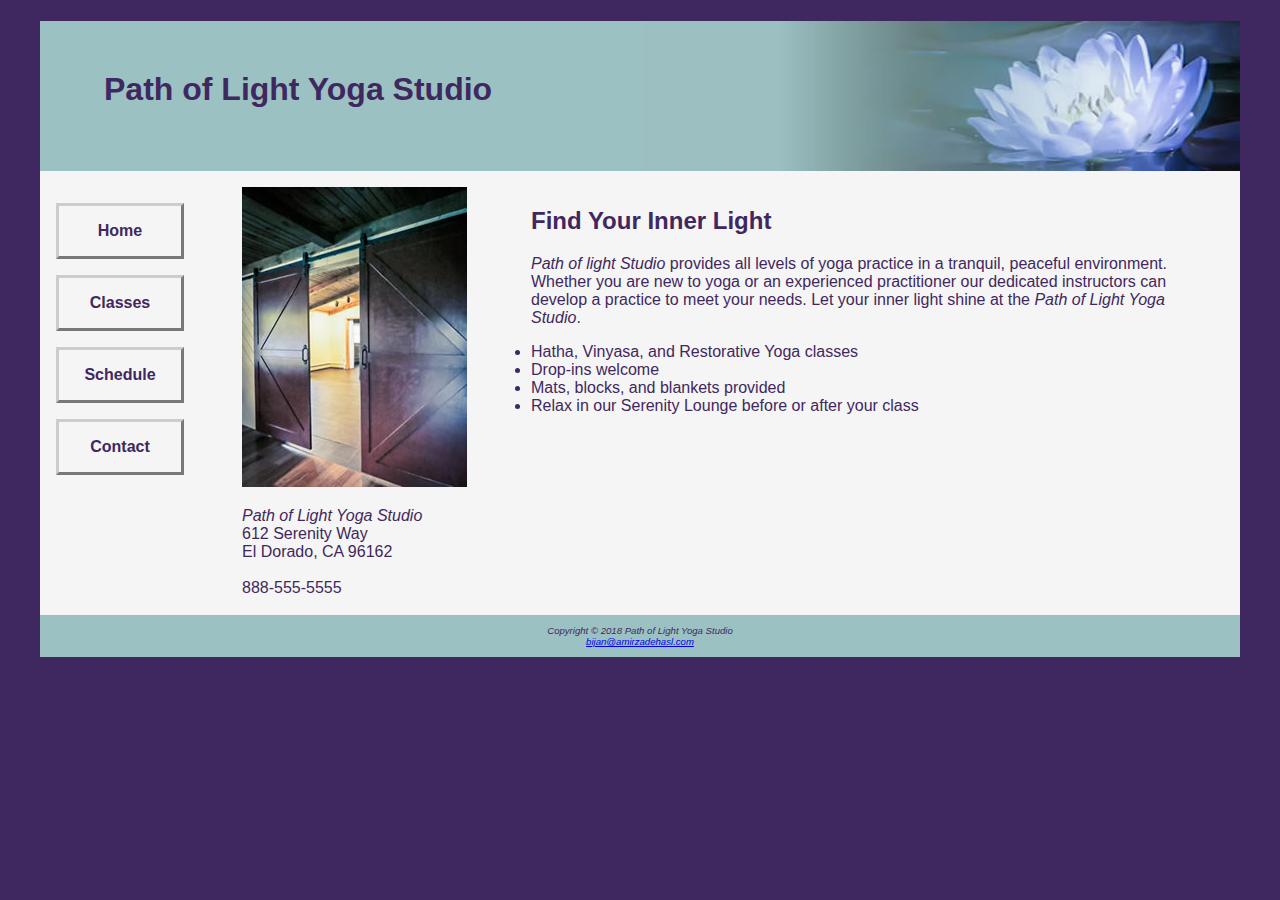
<file: AMIRZADEHASL_Chapter14Yoga/index.html>
<!DOCTYPE html>
<html lang="en">
<head>
	<title>Path of Light Yoga Studio </title>
	<meta charset="utf-8">
	<link rel="stylesheet" href="yoga.css">
	<meta name="viewport" content="width=device-width, initial-scale=1.0">
	<meta name="description" content="Path of Light Yoga Studio, a peaceful yoga studio that specializes in General Hatha, Vinyasa, and 
	restorative yoga located in the city of El Dorado.">
</head>
<body>
	<div id="wrapper">
	<header><h1>Path of Light Yoga Studio</h1></header>
	<nav>
		
		<ul>
		
		<li><a href="index.html">Home</a></li>
		<li><a href="classes.html">Classes</a></li>
		<li><a href="schedule.html">Schedule</a><li>
		<li><a href="contact.html">Contact</a><li>
		
		</ul>
	</nav> 
	<main>
	<img class="floatleft" src="images/yogadoor2.png" alt="Path of the Light Yoga Studio" >
	
	<h2> Find Your Inner Light</h2>
	
		<p><span class="studio">Path of light Studio</span> provides all levels of yoga practice in a tranquil,
		peaceful environment. Whether you are new to yoga or an experienced practitioner
		our dedicated instructors can develop a practice to meet your needs. Let your inner
		light shine at the <span class="studio">Path of Light Yoga Studio</span>.
		</p>
		<ul>
			<li>Hatha, Vinyasa, and Restorative Yoga classes</li>
			<li>Drop-ins welcome</li>
			<li>Mats, blocks, and blankets provided</li>
			<li>Relax in our Serenity Lounge before or after your class</li>
		</ul>
		<div class="clear">
			<span class="studio">Path of Light Yoga Studio</span><br>
			612 Serenity Way<br>
			El Dorado, CA 96162<br><br>
			
			<a id="mobile" href="tel:888-555-5555">888-555-5555</a><span id="desktop">888-555-5555</span><br>
			<br>
		</div>

	</main>
		<footer>
			Copyright &copy; 2018 Path of Light Yoga Studio<br>
			<a href="mailto:yourfirstname@yourlastname.com">bijan@amirzadehasl.com</a>
		</footer>
		</div>
</body>
</html>
</file>
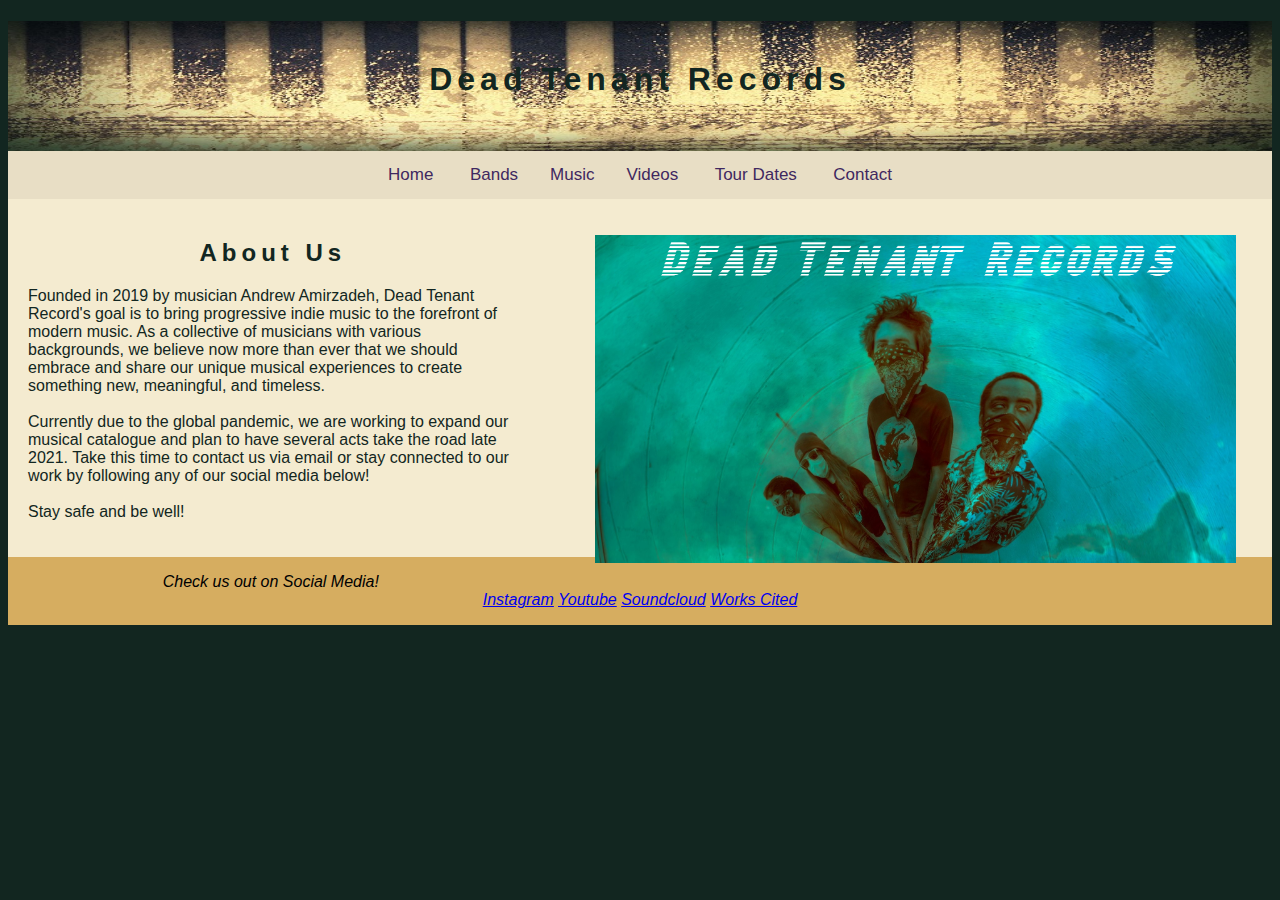
<file: AMIRZADEHASL_Phase3/index.html>
<!DOCTYPE html>
<html lang="en">
<head>
	<title>Dead Tenant Records</title>
	<meta charset="utf-8">
	<link rel="stylesheet" href="label.css">
	<meta name="viewport" content="width=device-width, initial-scale=1.0">
</head>
<body>
	<div id="wrapper">
  <header>
    <h1>Dead Tenant Records</h1>
  </header>
  <nav>
		
		<ul>
		
		<li><a href="index.html">Home</a></li>
		<li><a href="bands.html">Bands</a><li>
		<li><a href="music.html">Music</a><li>
		<li><a href="videos.html">Videos</a></li>
		<li><a href="tour.html">Tour Dates</a></li>
		<li><a href="contact.html">Contact</a></li>
		
		
		</ul>
	</nav> 
  <main>
	
	    <img src="images/mirror1.jpg" class="mirror"  alt="Dead Tenant Collective">
	
    <article><h2>About Us</h2>
	<p>Founded in 2019 by musician Andrew Amirzadeh, Dead Tenant Record's goal is  to bring progressive indie music to the forefront of modern music.
	As a collective of musicians with various backgrounds, we believe now more than ever that we should embrace and share our unique musical 
	experiences to create something new, meaningful, and timeless.
	 <br><br> Currently due to the global pandemic, we are working to expand our musical catalogue and plan to have several acts take the road late 2021.
	 Take this time to contact us via email or stay connected to our work by following any of our social media below!<br><br> Stay safe and be well!</p>
		<ul>
			
		</ul>
	
    </article>
    </main>
    <footer>Check us out on Social Media! <br><a href="www.instagram.com/deadtenantrecords">Instagram</a> 
	<a href="www.youtube.com/deadtenant">Youtube</a> 
	<a href="www.soundcloud.com/andrewamirzadeh">Soundcloud</a>
	<a href="cited.html">Works Cited</a>
    </footer>
</div>
</body>
</html>
</file>
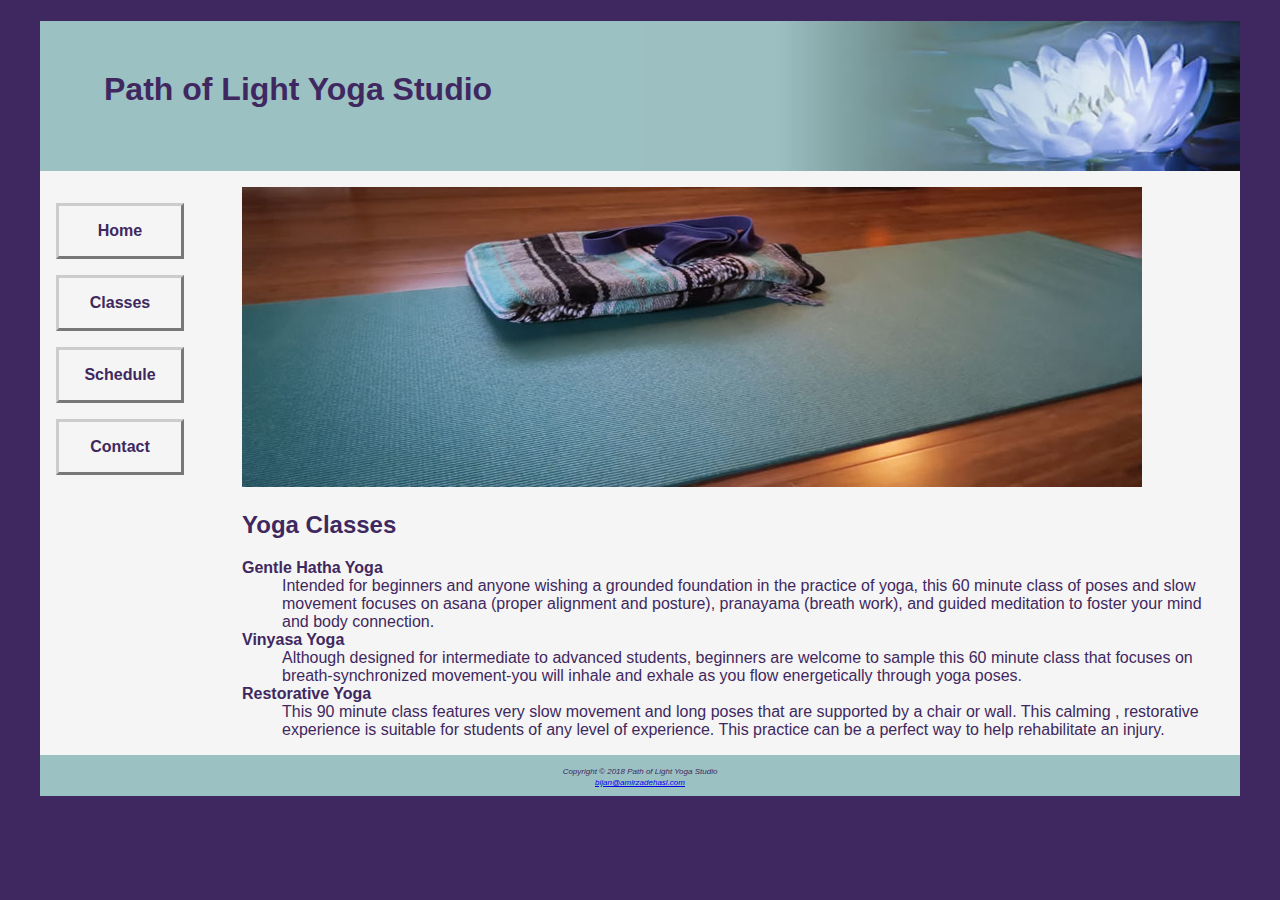
<file: AMIRZADEHASL_Chapter14Yoga/classes.html>
<!DOCTYPE html>
<html lang="en">
<head>
	<title>Path of Light Yoga Studio :: Classes </title>
	<meta charset="utf-8">
	<link rel="stylesheet" href="yoga.css">
	<meta name="viewport" content="width=device-width, initial-scale=1.0">
	<meta name="description" content="Path of Light Yoga Studio, a peaceful yoga studio that specializes in General Hatha, Vinyasa, and 
	restorative yoga located in the city of El Dorado.">
</head>
<body>
	<div id="wrapper">
	<header><h1>Path of Light Yoga Studio</h1></header>
	<nav>
		<ul>
		
		<li><a href="index.html">Home</a></li>
		<li><a href="classes.html">Classes</a></li>
		<li><a href="schedule.html">Schedule</a><li>
		<li><a href="www.Contact.html">Contact</a><li>
		
		</ul>
	</nav>
	<main>
	<div id="hero">
	<img src="images/yogamat.jpg" alt="Proud sponser of Vashari Yoga Mats!">
	</div>
	
	<h2>Yoga Classes</h2>
	
	
		
		<dl>
			<dt><strong>Gentle Hatha Yoga</strong></dt>
				<dd>Intended for beginners and anyone wishing a grounded foundation in the practice of yoga, 
		        this 60 minute class of poses and slow movement focuses on asana (proper alignment and posture), pranayama (breath work),
				and guided meditation to foster your mind and body connection.</dd>
			<dt><strong>Vinyasa Yoga</strong></dt>
				<dd>Although designed for intermediate to advanced students, beginners are welcome to sample this 60 minute class that focuses
				on breath-synchronized movement-you will inhale and exhale as you flow energetically through yoga poses.</dd>
			<dt><strong>Restorative Yoga</strong></dt>
				<dd>This 90 minute class features very slow movement and long poses that are supported by a chair or wall. This calming
				, restorative experience is suitable for students of any level of experience. This practice can be a perfect way to help
				rehabilitate an injury.</dd>
		</dl>
	</main>
		<footer>
			<small><i>Copyright &copy; 2018 Path of Light Yoga Studio</i></small><br>
			<small><i><a href="mailto:yourfirstname@yourlastname.com">bijan@amirzadehasl.com</a></i></small>
		</footer>
		</div>
</body>
</html>
</file>
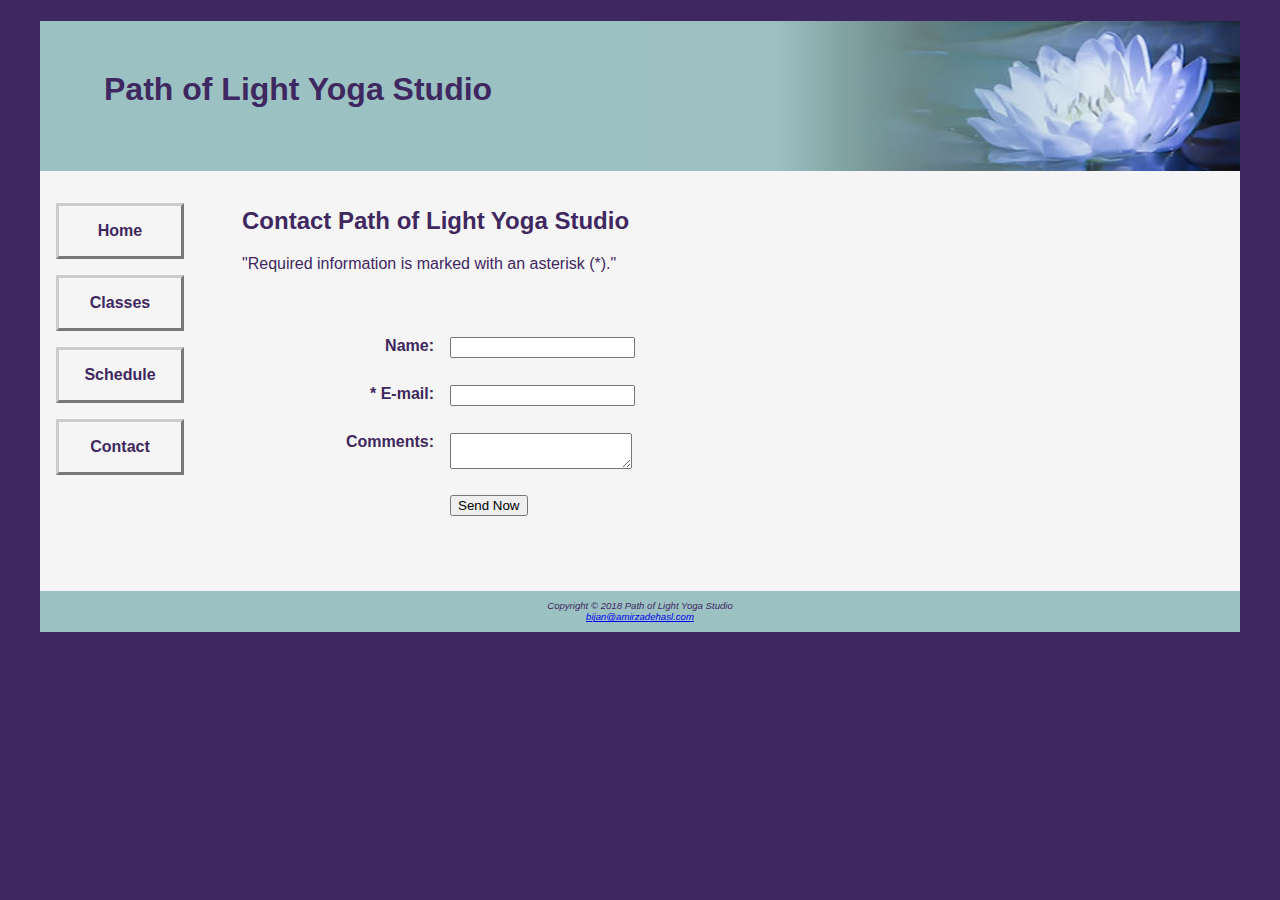
<file: AMIRZADEHASL_Chapter14Yoga/contact.html>
<!DOCTYPE html>
<html lang="en">
<head>
	<title>Path of Light Yoga Studio :: Contact </title>
	<meta charset="utf-8">
	<link rel="stylesheet" href="yoga.css">
	<meta name="viewport" content="width=device-width, initial-scale=1.0">
	<meta name="description" content="Path of Light Yoga Studio, a peaceful yoga studio that specializes in General Hatha, Vinyasa, and 
	restorative yoga located in the city of El Dorado.">
	<script>
	function validateForm(){
	if (document.forms[0].myEmail.value == "") {
		alert("Please enter an email addres.");
		return false;
		} // end if
		return true;
		} // end function validateForm
	</script>
</head>
<body>
	<div id="wrapper">
	<header><h1>Path of Light Yoga Studio</h1></header>
	<nav>
		
		<ul>
		
		<li><a href="index.html">Home</a></li>
		<li><a href="classes.html">Classes</a></li>
		<li><a href="schedule.html">Schedule</a><li>
		<li><a href="contact.html">Contact</a><li>
		
		</ul>
	</nav> 
	<main>
	<h2>Contact Path of Light Yoga Studio</h2>
	<p>"Required information is marked with an asterisk (*)."
<form action="https://webdevbasics.net/scripts/yoga.php" method="post" onsubmit="return validateForm();">
			<label for="myName"> Name:</label>
			<input type="text" id="myName" name="myName">
			
			<label for="myEmail">* E-mail:</label>
			<input type="email" id="myEmail" name="myEmail">

			<label for="myComments"> Comments:</label>
			<textarea rows="2" cols="20" id="myComments" name="myComments"></textarea>

			<input type="submit" value="Send Now" id="mysubmit">
		</form>

	</main>
		<footer>
			Copyright &copy; 2018 Path of Light Yoga Studio<br>
			<a href="mailto:yourfirstname@yourlastname.com">bijan@amirzadehasl.com</a>
		</footer>
		</div>
</body>
</html>
</file>
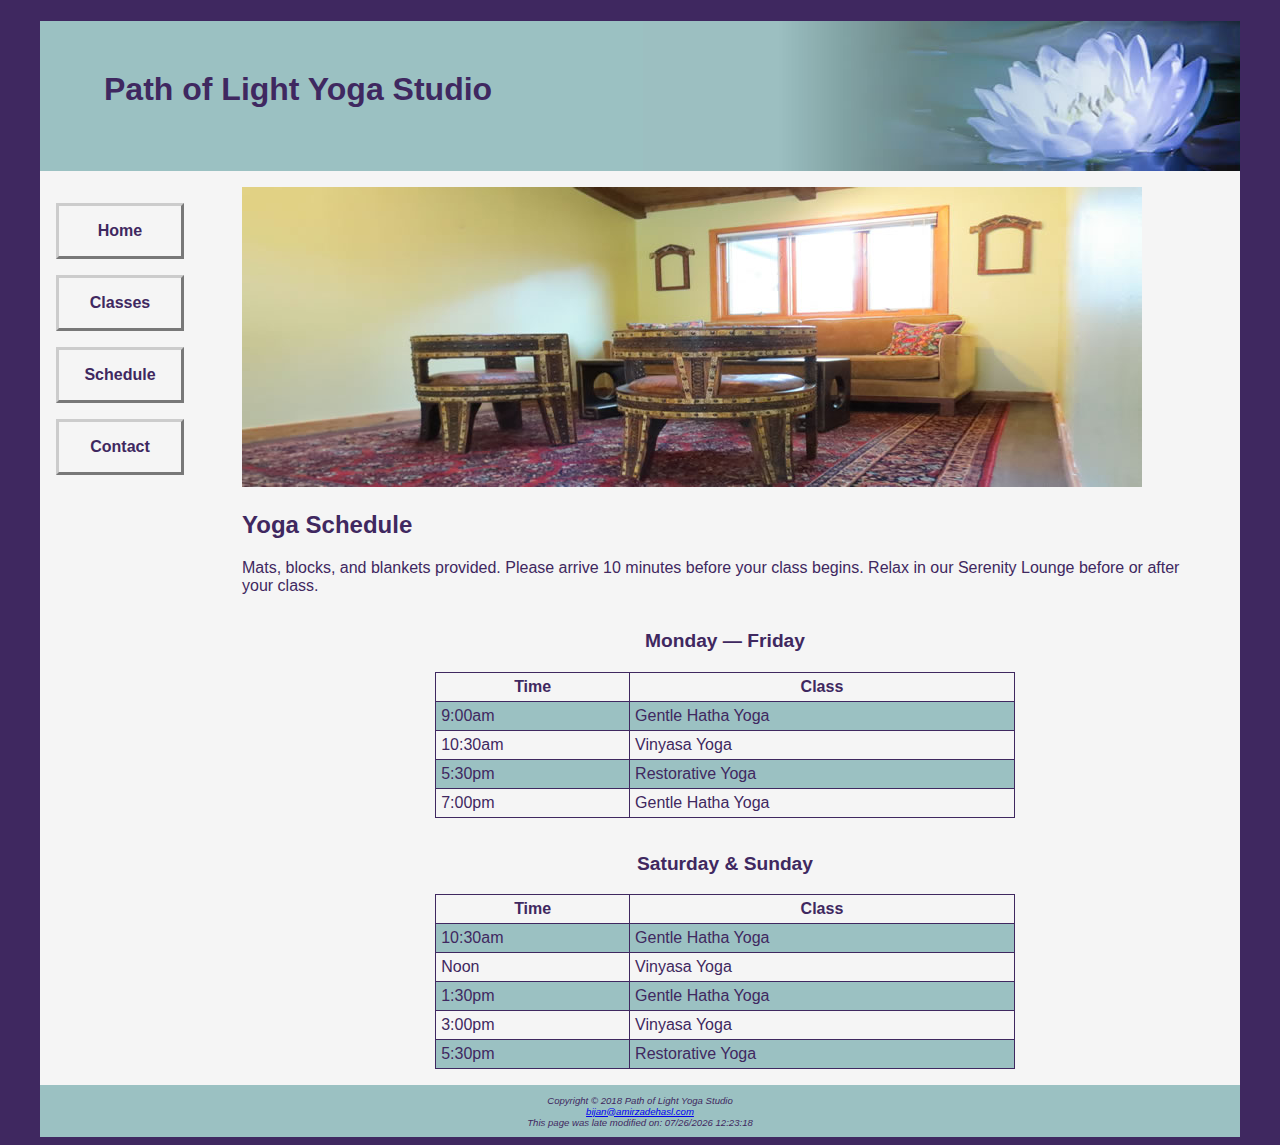
<file: AMIRZADEHASL_Chapter14Yoga/schedule.html>
<!DOCTYPE html>
<html lang="en">
<head>
	<title>Path of Light Yoga Studio :: Schedule </title>
	<meta charset="utf-8">
	<link rel="stylesheet" href="yoga.css">
	<meta name="viewport" content="width=device-width, initial-scale=1.0">
	<meta name="description" content="Path of Light Yoga Studio, a peaceful yoga studio that specializes in General Hatha, Vinyasa, and 
	restorative yoga located in the city of El Dorado.">
</head>
<body>
	<div id="wrapper">
	<header><h1>Path of Light Yoga Studio</h1></header>
	<nav>
		<ul>
		
		<li><a href="index.html">Home</a></li>
		<li><a href="classes.html">Classes</a></li>
		<li><a href="schedule.html">Schedule</a><li>
		<li><a href="contact.html">Contact</a><li>
		
		</ul>
	</nav>
	<main>
	<div id=hero>
	<img src="images/yogalounge.jpg" alt="Proud sponser of Vashari Yoga Mats!">
	</div>
	<h2>Yoga Schedule</h2>
	
	
	<p>Mats, blocks, and blankets provided. Please arrive 10 minutes before your class begins.
		Relax in our Serenity Lounge before or after your class.</p>	
	
<table>
  <caption>Monday &mdash; Friday</caption>
  <tr> 
    <th>Time</th>
  <th>Class</th>
  </tr>
  <tr>
    <td>9:00am</td> 
  <td>Gentle Hatha Yoga</td>
  </tr>
  <tr>
    <td>10:30am</td> 
  <td>Vinyasa Yoga</td>
  </tr>
  <tr>
    <td>5:30pm</td> 
  <td>Restorative Yoga</td>
  </tr>
  <tr>
    <td>7:00pm</td>
  <td>Gentle Hatha Yoga</td>
  </tr>
</table>

<table>
  <caption>Saturday &amp; Sunday</caption>
  <tr> 
    <th>Time</th>
  <th>Class</th>
  </tr>
  <tr>
  <td>10:30am</td> 
  <td>Gentle Hatha Yoga</td>
   </tr>
  <tr>
  <td>Noon</td> 
  <td>Vinyasa Yoga</td>
   </tr>
  <tr>
  <td>1:30pm</td> 
  <td>Gentle Hatha Yoga</td>
   </tr>
  <tr>
  <td>3:00pm</td> 
  <td>Vinyasa Yoga</td>
   </tr>
  <tr>
  <td>5:30pm</td> 
  <td>Restorative Yoga</td>
  </tr>
</table>
	
	
	</main>
		<footer>
			<i>Copyright &copy; 2018 Path of Light Yoga Studio</i><br>
			<i><a href="mailto:yourfirstname@yourlastname.com">bijan@amirzadehasl.com</a></i>
			<div>This page was late modified on:
			<script>
			document.write(document.lastModified);
			</script>
			</div>
			
		</footer>
		</div>
</body>
</html>
</file>
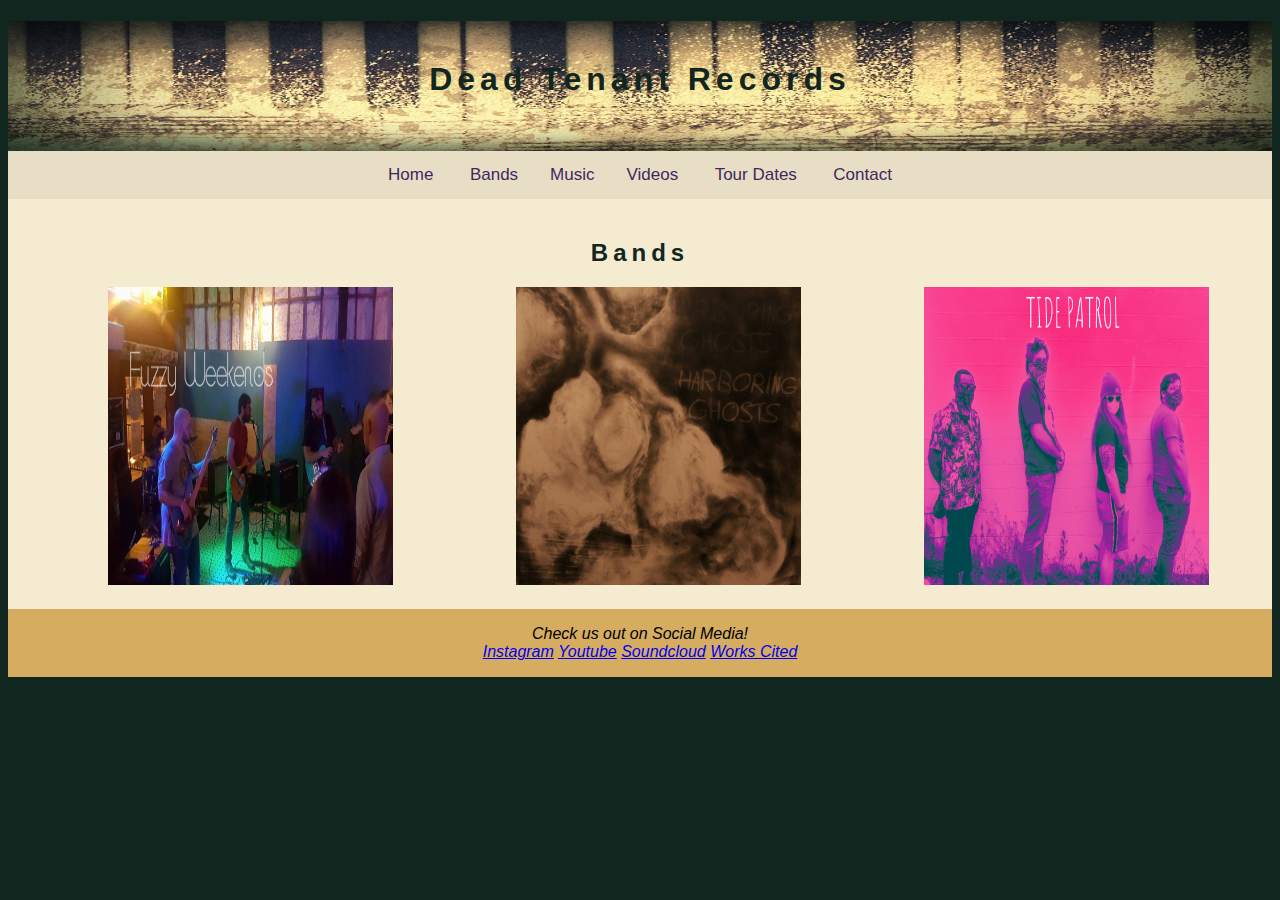
<file: AMIRZADEHASL_Phase3/bands.html>
<!DOCTYPE html>
<html lang="en">
<head>
	<title>Dead Tenant Records: Bands </title>
	<meta charset="utf-8">
	<link rel="stylesheet" href="label.css">
	<meta name="viewport" content="width=device-width, initial-scale=1.0">
</head>
<body>
	<div id="wrapper">
  <header>
    <h1>Dead Tenant Records</h1>
  </header>
  <nav>
		
		<ul>
		
		<li><a href="index.html">Home</a></li>
		<li><a href="bands.html">Bands</a><li>
		<li><a href="music.html">Music</a><li>
		<li><a href="videos.html">Videos</a></li>
		<li><a href="tour.html">Tour Dates</a></li>
		<li><a href="contact.html">Contact</a></li>
		</ul>
	</nav> 
  <main>
  
	<h2>Bands</h2>
	
	    <div class="row">
  <div class="column">
   <a href="www.instagram.com/fuzzyweekends"><img src="images/FW.jpg" width="285" height="298" alt="Fuzzy Weekends"></a>
  </div>
  <div class="column">
    <a href="www.instagram.com/harboringghosts"><img src="images/HG.jpeg" width="285" height="298" alt="Harboring Ghosts"></a>
  </div>
  <div class="column">
    <a href="www.tidepatrolband.com"><img src="images/TP.jpeg" width="285" height="298" alt="Tide Patrol"></a>
  </div>
		</div>
		
		
	    
		 
    </main>
    <footer>Check us out on Social Media! <br><a href="www.instagram.com/deadtenantrecords">Instagram</a> 
	<a href="www.youtube.com/deadtenant">Youtube</a> 
	<a href="www.soundcloud.com/andrewamirzadeh">Soundcloud</a>
	<a href="cited.html">Works Cited</a>
    </footer>
</div>
</body>
</html>
</file>
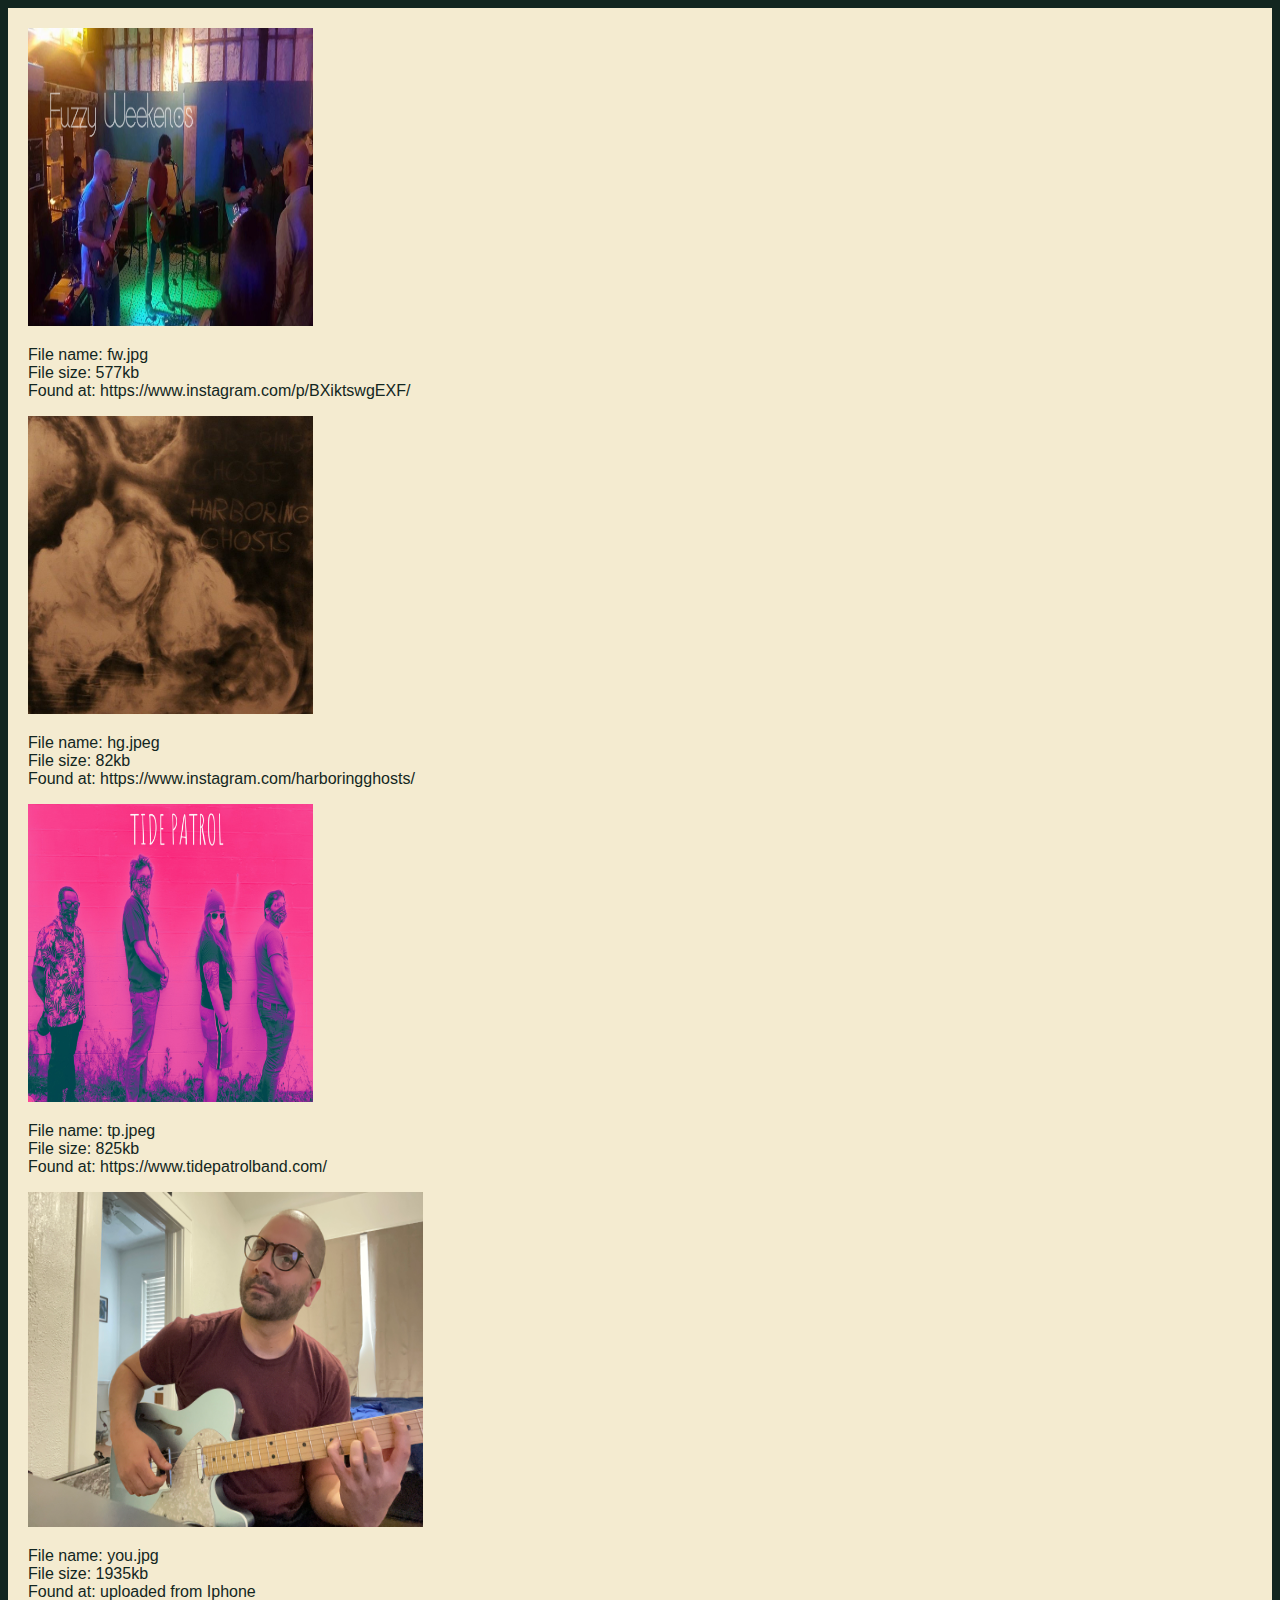
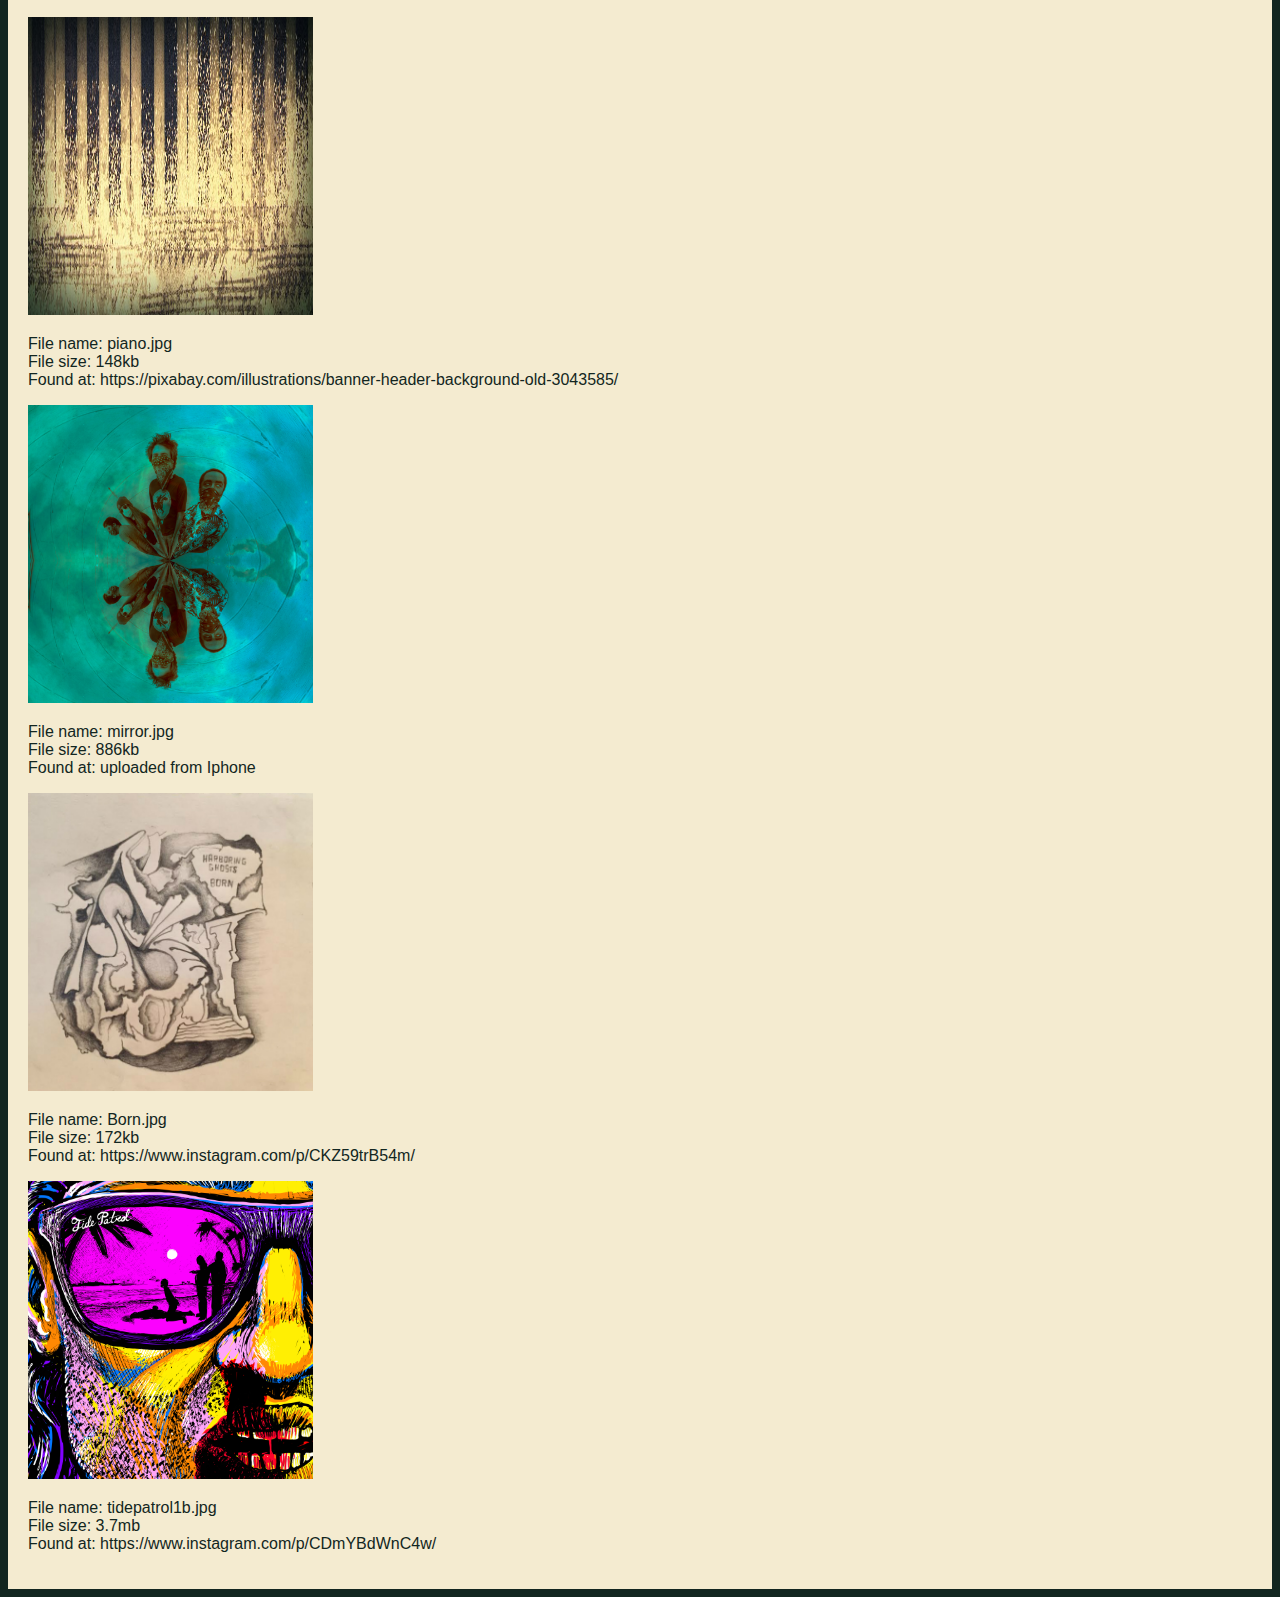
<file: AMIRZADEHASL_Phase3/cited.html>
<!DOCTYPE html>
<html lang="en">
<head>
	<title>Works Cited </title>
	<meta charset="utf-8">
	<link rel="stylesheet" href="label.css">
	<meta name="viewport" content="width=device-width, initial-scale=1.0">
</head>
<main>
<img src="images/FW.jpg" width="285" height="298" alt="Fuzzy Weekends">
<p> File name: fw.jpg <br> File size: 577kb <br> Found at: https://www.instagram.com/p/BXiktswgEXF/</p>
<img src="images/HG.jpeg" width="285" height="298" alt="Harboring Ghosts">
<p> File name: hg.jpeg <br> File size: 82kb <br> Found at: https://www.instagram.com/harboringghosts/</p>
<img src="images/TP.jpeg" width="285" height="298" alt="Tide Patrol">
<p> File name: tp.jpeg <br> File size: 825kb <br> Found at: https://www.tidepatrolband.com/</p>
<img src="images/you.JPG" width="395" height="335" alt="Andrew Amirzadeh">
<p> File name: you.jpg <br> File size: 1935kb <br> Found at: uploaded from Iphone</p>
<img src="images/piano.jpg" width="285" height="298" alt="Piano">
<p> File name: piano.jpg <br> File size: 148kb <br> Found at: https://pixabay.com/illustrations/banner-header-background-old-3043585/</p>
<img src="images/mirror.jpg" width="285" height="298" alt="Collective">
<p> File name: mirror.jpg <br> File size: 886kb <br> Found at: uploaded from Iphone</p>
<img src="images/Born.jpg" width="285" height="298" alt="Piano">
<p> File name: Born.jpg <br> File size: 172kb <br> Found at: https://www.instagram.com/p/CKZ59trB54m/</p>
<img src="images/tidepatrol1b.jpg" width="285" height="298" alt="Piano">
<p> File name: tidepatrol1b.jpg <br> File size: 3.7mb <br> Found at: https://www.instagram.com/p/CDmYBdWnC4w/</p>
</main>
</html>
</file>
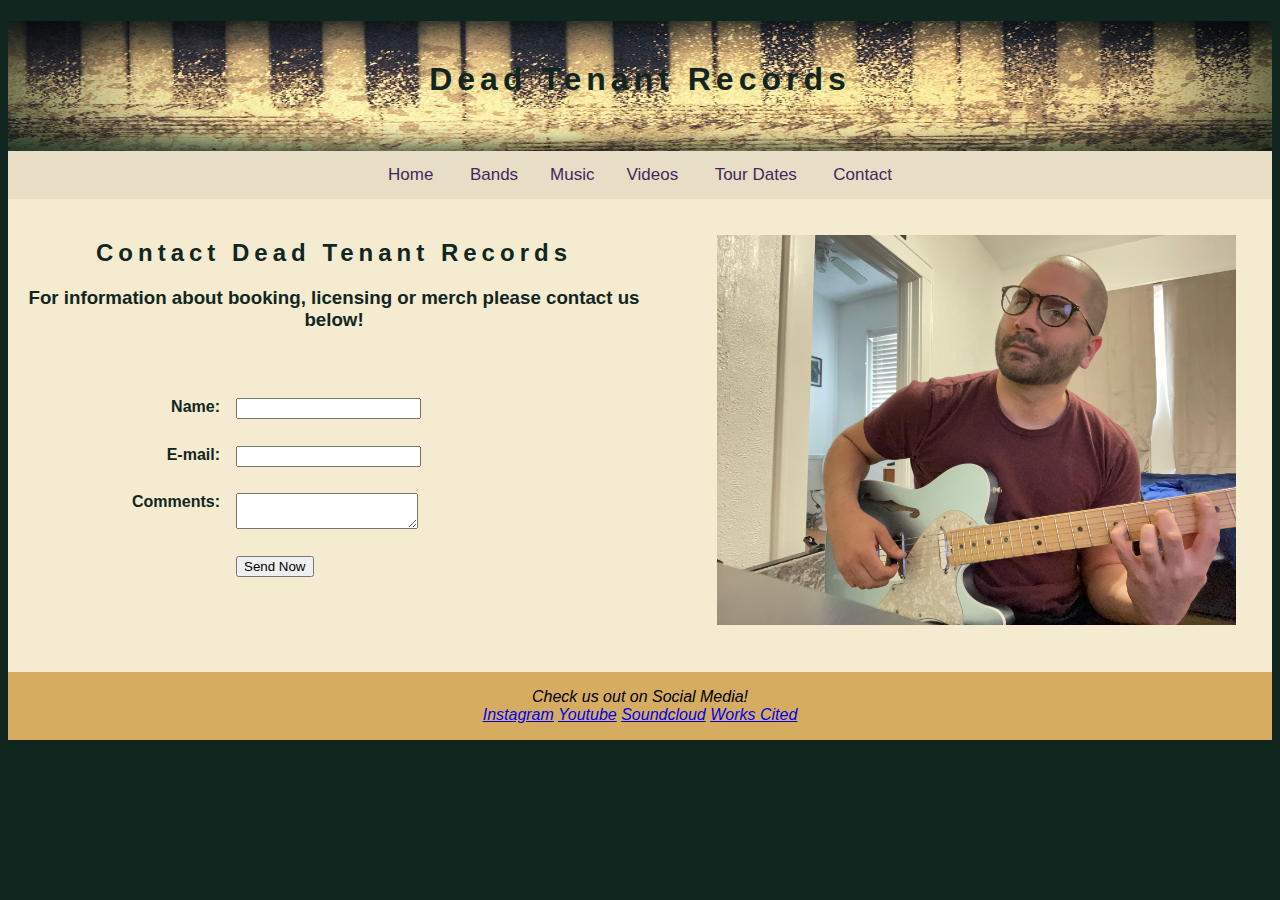
<file: AMIRZADEHASL_Phase3/contact.html>
<!DOCTYPE html>
<html lang="en">
<head>
	<title>Dead Tenant Records: Contact </title>
	<meta charset="utf-8">
	<link rel="stylesheet" href="label.css">
	<meta name="viewport" content="width=device-width, initial-scale=1.0">
	<meta name="description" content="Path of Light Yoga Studio, a peaceful yoga studio that specializes in General Hatha, Vinyasa, and 
	restorative yoga located in the city of El Dorado.">
	<script>
	function validateForm(){
	if (document.forms[0].myEmail.value == "") {
		alert("Please enter an email addres.");
		return false;
		} // end if
		return true;
		} // end function validateForm
	</script>
</head>
<body>
	<div id="wrapper">
	<header><h1>Dead Tenant Records</h1></header>
	<nav>
		
		<ul>
		
		<li><a href="index.html">Home</a></li>
		<li><a href="bands.html">Bands</a><li>
		<li><a href="music.html">Music</a><li>
		<li><a href="videos.html">Videos</a></li>
		<li><a href="tour.html">Tour Dates</a></li>
		<li><a href="contact.html">Contact</a></li>
		
		
		</ul>
	</nav> 
	<main>
	
	    <img src="images/you.JPG" class="mirror1" alt="Andrew Amirzadeh">
	
	<h2>Contact Dead Tenant Records</h2>
	<h3>For information about booking, licensing or merch please contact us below!</h3>
	
<form action="https://webdevbasics.net/scripts/yoga.php" method="post" onsubmit="return validateForm();">
			<label for="myName"> Name:</label>
			<input type="text" id="myName" name="myName">
			
			<label for="myEmail">E-mail:</label>
			<input type="email" id="myEmail" name="myEmail">

			<label for="myComments"> Comments:</label>
			<textarea rows="2" cols="20" id="myComments" name="myComments"></textarea>

			<input type="submit" value="Send Now" id="mysubmit">
		</form>

	</main>
		<footer>Check us out on Social Media! <br><a href="www.instagram.com/deadtenantrecords">Instagram</a> 
	<a href="www.youtube.com/deadtenant">Youtube</a> 
	<a href="www.soundcloud.com/andrewamirzadeh">Soundcloud</a>
	<a href="cited.html">Works Cited</a>
    </footer>
		</div>
</body>
</html>
</file>
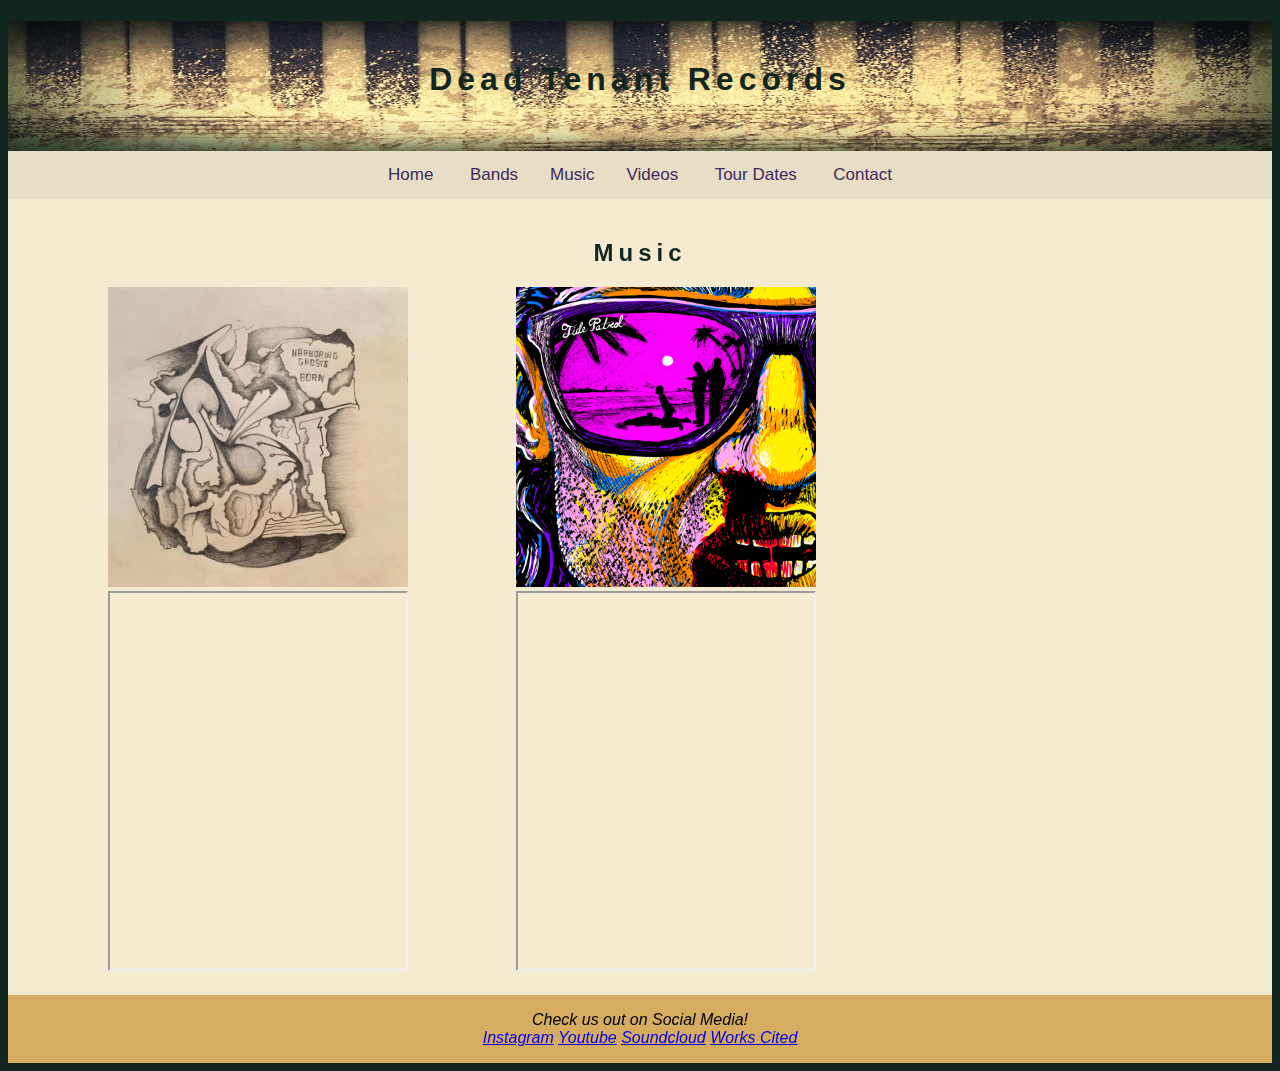
<file: AMIRZADEHASL_Phase3/music.html>
<!DOCTYPE html>
<html lang="en">
<head>
	<title>Dead Tenant Records: Music</title>
	<meta charset="utf-8">
	<link rel="stylesheet" href="label.css">
	<meta name="viewport" content="width=device-width, initial-scale=1.0">
</head>
<body>
	<div id="wrapper">
  <header>
    <h1>Dead Tenant Records</h1>
  </header>
  <nav>
		
		<ul>
		
		<li><a href="index.html">Home</a></li>
		<li><a href="bands.html">Bands</a><li>
		<li><a href="music.html">Music</a><li>
		<li><a href="videos.html">Videos</a></li>
		<li><a href="tour.html">Tour Dates</a></li>
		<li><a href="contact.html">Contact</a></li>
		
		</ul>
	</nav> 
  <main>
	<h2>Music</h2>
	
	<div class="row">
	<div class="column">
	<img src="images/Born.jpg" width="300" height="300" alt="Harboring Ghosts Artwork">
	<iframe src="https://open.spotify.com/embed/artist/3beXjzQa3tHFF35y5aGl6T"
	width="300" height="380" allow="encrypted-media"></iframe>
	</div>
	<div class="column">
	<img src="images/tidepatrol1b.jpg" width="300" height="300" alt="Tide Patrol Artwork">
	<iframe src="https://open.spotify.com/embed/artist/35DPrqdtH1acKlksNry5Ic" width="300" height="380" 
	 allow="encrypted-media"></iframe>
	</div>
	</div>
	
	
    </main>
    <footer>Check us out on Social Media! <br><a href="www.instagram.com/deadtenantrecords">Instagram</a> 
	<a href="www.youtube.com/deadtenant">Youtube</a> 
	<a href="www.soundcloud.com/andrewamirzadeh">Soundcloud</a>
	<a href="cited.html">Works Cited</a>
    </footer>
</div>
</body>
</html>
</file>
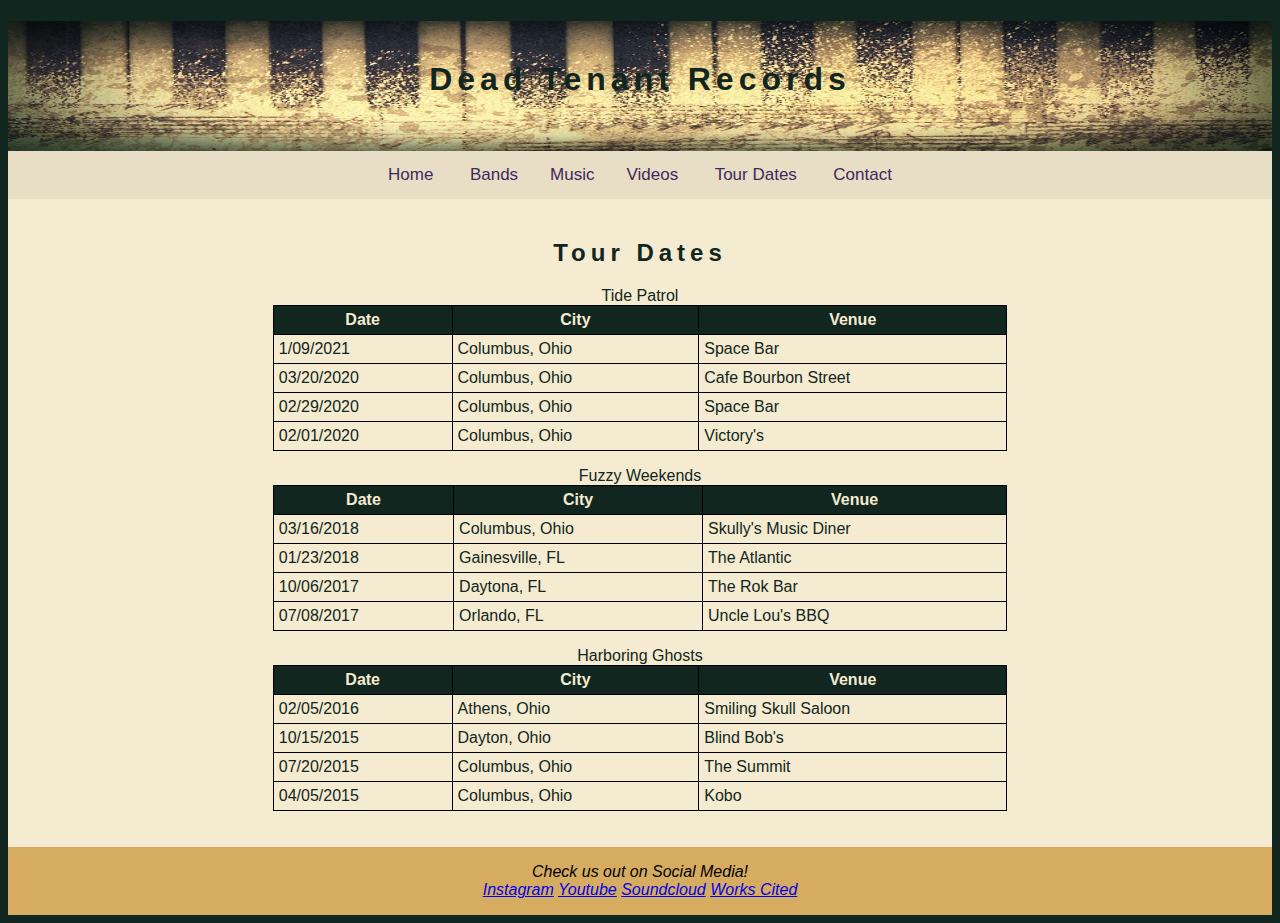
<file: AMIRZADEHASL_Phase3/tour.html>
<!DOCTYPE html>
<html lang="en">
<head>
	<title>Dead Tenant Records: Tour Dates</title>
	<meta charset="utf-8">
	<link rel="stylesheet" href="label.css">
	<meta name="viewport" content="width=device-width, initial-scale=1.0">
</head>
<body>
	<div id="wrapper">
  <header>
    <h1>Dead Tenant Records</h1>
  </header>
  <nav>
		
		<ul>
		
		<li><a href="index.html">Home</a></li>
		<li><a href="bands.html">Bands</a><li>
		<li><a href="music.html">Music</a><li>
		<li><a href="videos.html">Videos</a></li>
		<li><a href="tour.html">Tour Dates</a></li>
		<li><a href="contact.html">Contact</a></li>
		</ul>
	</nav> 
  <main>
	
    <article><h2>Tour Dates</h2>
	<table>
  <caption>Tide Patrol</caption>
  <tr> 
    <th>Date</th>
  <th>City</th>
  <th>Venue</th>
  </tr>
  <tr>
    <td>1/09/2021</td> 
  <td>Columbus, Ohio</td>
  <td>Space Bar</td>
  </tr>
  <tr>
    <td>03/20/2020</td> 
  <td>Columbus, Ohio</td>
  <td>Cafe Bourbon Street</td>
  </tr>
  <tr>
    <td>02/29/2020</td> 
  <td>Columbus, Ohio</td>
  <td>Space Bar</td>
  </tr>
  <tr>
    <td>02/01/2020</td> 
  <td>Columbus, Ohio</td>
  <td>Victory's</td>
  </tr>
</table>

<table>
  <caption>Fuzzy Weekends</caption>
  <tr> 
    <th>Date</th>
  <th>City</th>
  <th>Venue</th>
  </tr>
   <tr>
    <td>03/16/2018</td> 
  <td>Columbus, Ohio</td>
  <td>Skully's Music Diner</td>
  </tr>
  <tr>
    <td>01/23/2018</td> 
  <td>Gainesville, FL</td>
  <td>The Atlantic</td>
  </tr>
  <tr>
    <td>10/06/2017</td> 
  <td>Daytona, FL</td>
  <td>The Rok Bar</td>
  </tr>
  <tr>
    <td>07/08/2017</td> 
  <td>Orlando, FL</td>
  <td>Uncle Lou's BBQ</td>
  </tr>
  
</table>

<table>
  <caption>Harboring Ghosts</caption>
  <tr> 
    <th>Date</th>
  <th>City</th>
  <th>Venue</th>
  </tr>
  <tr>
    <td>02/05/2016</td> 
  <td>Athens, Ohio</td>
  <td>Smiling Skull Saloon</td>
  </tr>
  <tr>
    <td>10/15/2015</td> 
  <td>Dayton, Ohio</td>
  <td>Blind Bob's</td>
  </tr>
  <tr>
    <td>07/20/2015</td> 
  <td>Columbus, Ohio</td>
  <td>The Summit</td>
  </tr>
  <tr>
    <td>04/05/2015</td> 
  <td>Columbus, Ohio</td>
  <td>Kobo</td>
  </tr>
</table>
	
    </article>
    </main>
    <footer>Check us out on Social Media! <br><a href="www.instagram.com/deadtenantrecords">Instagram</a> 
	<a href="www.youtube.com/deadtenant">Youtube</a> 
	<a href="www.soundcloud.com/andrewamirzadeh">Soundcloud</a>
	<a href="cited.html">Works Cited</a>
    </footer>
</div>
</body>
</html>
</file>
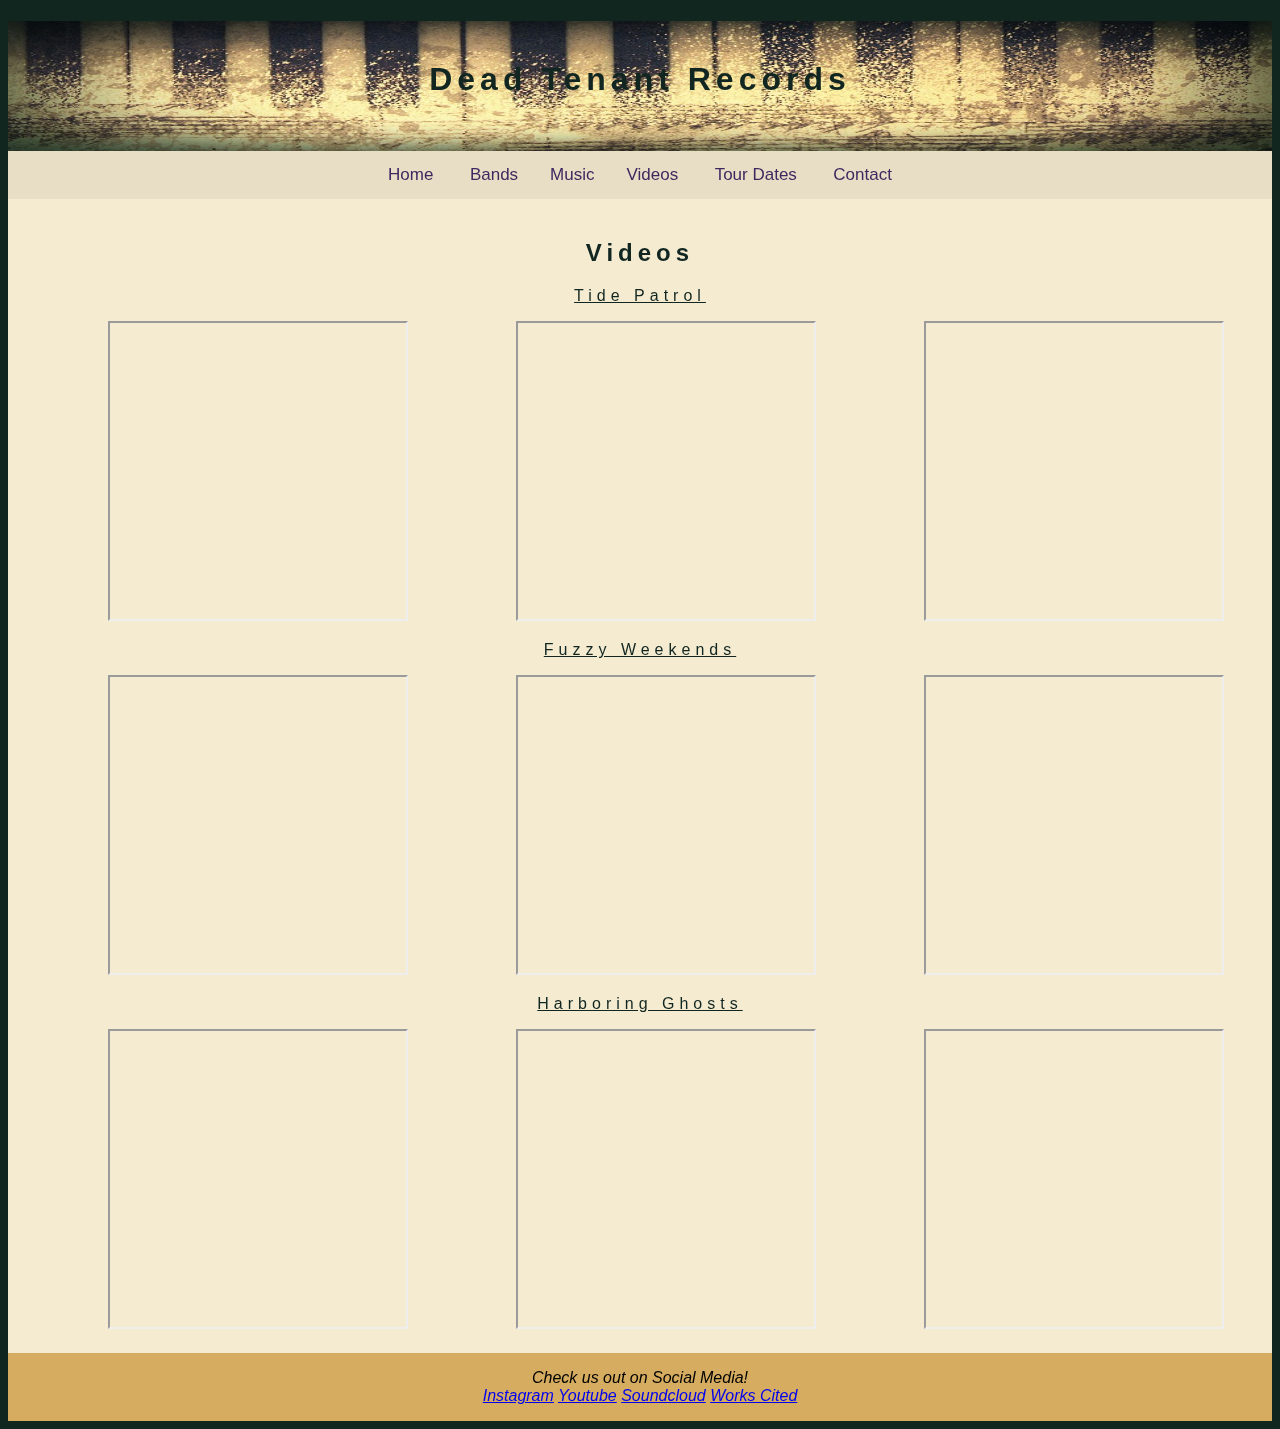
<file: AMIRZADEHASL_Phase3/videos.html>
<!DOCTYPE html>
<html lang="en">
<head>
	<title>Dead Tenant Records: Videos</title>
	<meta charset="utf-8">
	<link rel="stylesheet" href="label.css">
	<meta name="viewport" content="width=device-width, initial-scale=1.0">
</head>
<body>
	<div id="wrapper">
  <header>
    <h1>Dead Tenant Records</h1>
  </header>
  <nav>
		
		<ul>
		
		<li><a href="index.html">Home</a></li>
		<li><a href="bands.html">Bands</a><li>
		<li><a href="music.html">Music</a><li>
		<li><a href="videos.html">Videos</a></li>
		<li><a href="tour.html">Tour Dates</a></li>
		<li><a href="contact.html">Contact</a></li>
		
		
		
		</ul>
	</nav> 
  <main>
	
	
	<h2>Videos</h2>
	
	<p style="text-align: center;
	letter-spacing: 5px; text-decoration: underline;">Tide Patrol</p>
	<div class="row">
  <div class="column">
  <iframe width="300" height="300" src="https://www.youtube.com/embed/bD9U_s3VPYs" 
		 allow="accelerometer; autoplay; clipboard-write; encrypted-media; 
		gyroscope; picture-in-picture" allowfullscreen></iframe>
  </div>
  <div class="column">
   <iframe width="300" height="300" src="https://www.youtube.com/embed/8jHfgO6cuL4" 
		 allow="accelerometer; autoplay; clipboard-write; encrypted-media; 
		gyroscope; picture-in-picture" allowfullscreen></iframe>
  </div>
	
	<div class="column">
	<iframe width="300" height="300" src="https://www.youtube.com/embed/YGNa-yA_f98" title="YouTube video player" 
		 allow="accelerometer; autoplay; clipboard-write; encrypted-media; gyroscope; picture-in-picture"
		allowfullscreen></iframe>
	</div>
	</div>
	
	<p style="text-align: center;
	letter-spacing: 5px; text-decoration: underline;">Fuzzy Weekends</p>
	<div class="row">
  <div class="column">
  <iframe width="300" height="300" src="https://www.youtube.com/embed/geOqxfCD8lc" title="YouTube video player"
  allow="accelerometer; autoplay; clipboard-write; encrypted-media; gyroscope; picture-in-picture"
  allowfullscreen></iframe>
  </div>
  <div class="column">
   <iframe width="300" height="300" src="https://www.youtube.com/embed/zOZwk58Yg0s" title="YouTube video player" 
    allow="accelerometer; autoplay; clipboard-write; encrypted-media; gyroscope; picture-in-picture"
   allowfullscreen></iframe>
  </div>
	
	<div class="column">
	<iframe width="300" height="300" src="https://www.youtube.com/embed/dT_ko1XxlRA" title="YouTube video player" 
	 allow="accelerometer; autoplay; clipboard-write; encrypted-media; gyroscope; picture-in-picture"
	allowfullscreen></iframe>
	</div>
	</div>
		
		<p style="text-align: center;
	letter-spacing: 5px; text-decoration: underline;">Harboring Ghosts</p>
	<div class="row">
  <div class="column">
  <iframe width="300" height="300" src="https://www.youtube.com/embed/pYSVh_JE9L4" title="YouTube video player" 
  allow="accelerometer; autoplay; clipboard-write; encrypted-media; gyroscope; picture-in-picture" 
  allowfullscreen></iframe>
  </div>
  <div class="column">
   <iframe width="300" height="300" src="https://www.youtube.com/embed/r3hntpYYm40" title="YouTube video player" 
   allow="accelerometer; autoplay; clipboard-write; encrypted-media; gyroscope; picture-in-picture" 
   allowfullscreen></iframe>
  </div>
	
	<div class="column">
	<iframe width="300" height="300" src="https://www.youtube.com/embed/RPZgVcii65U" title="YouTube video player" 
	 allow="accelerometer; autoplay; clipboard-write; encrypted-media; gyroscope; picture-in-picture" 
	allowfullscreen></iframe>
	</div>
	</div>
		
	</main>
    <footer>Check us out on Social Media! <br><a href="www.instagram.com/deadtenantrecords">Instagram</a> 
	<a href="www.youtube.com/deadtenant">Youtube</a> 
	<a href="www.soundcloud.com/andrewamirzadeh">Soundcloud</a>
	<a href="cited.html">Works Cited</a>
    </footer>
</div>
</body>
</html>
</file>
<file: AMIRZADEHASL_Chapter14Yoga/yoga.css>
* { box-sizing: border-box;}
head, nav, main, footer { display: block; }

body { background-color: #3F2860;
       color: #3f2860;
       font-family: Verdana, Arial, sans-serif;	
}

header { background-color: #9BC1C2;
	 background-image: url(images/lilyheader1.jpg);
	 background-position: right;
	 background-repeat: no-repeat;
	 height: 150px;
	 
}
table { width: 60%;
       margin-left: auto;
	   margin-right: auto;
       border: 1px solid #3F2860;
	   border-collapse: collapse;
	   margin-bottom: 1em; }
td, th {
	padding: 5px;
	border: 1px solid #3F2860;
}
tr:nth-of-type(even) {
	background-color:#9BC1C2;
}
caption {
	margin: 1em;
	font-weight:bold;
	font-size: 120%;
}

h1 { 
	padding-top: 50px;
	padding-left: 2em;
	
	 
	 
}



main {
	padding-left: 2em;
	padding-right: 2em;
	margin-left: 170px;
	padding-top: 1em;

}



nav {   
	float: left;
	width: 160px;
	font-weight: bold;
	padding: 1em;

}

nav a { 
	
	text-decoration: none;
	display: block;
	text-align: center;
	font-weight: bold;
	padding: 1em;
	border: outset 3px #CCCCCC;
	margin-bottom: 1em;

}

nav a:link { color: #3F2860; }
nav a:visited { color: #497777; }
nav a:hover { color: #A26100; border: 3px inset #333333; }

nav ul {
	list-style-type: none;
	padding-left: 0;
}

footer { background-color: #9BC1C2;
	font-size: .6em;
	font-style: italic;
	text-align: center;
	padding: 1em;

}



#wrapper { 

	width: 80%;
	background-color: #f5f5f5;
	min-width: 1200px;
	max-width: 1480px;
	margin-left: auto;
	margin-right: auto;
	

}


.floatleft {
	float: left;
	margin-right: 4em;
}

.clear {
	clear: both;
	
}

.studio { font-style: italic;}

#mobile { display: none; }
#desktop {display: inline; }

label {			float:left;
			display:block;
			text-align:right;
			font-weight:bold;
			width:10em;
			padding-right:1em;
			}
input, textarea { 
	display:block;
	margin-bottom:2em
}
#mysubmit {
	margin-left:12em;
}
form {
	padding:3em;
}

@media only screen and (max-width: 1024px) {
	body { margin: 0;
		padding: 0;}
	#wrapper { width: 100%;
		min-width: 0;
		margin: 0;
		padding: 0;}
	header { padding-top: 1px; }
	h1 { padding-top: 1em; }
	nav {  float: none;
		width: auto;
		padding-left: 2em;}
	nav a { padding: 0.2em;
		margin-left: 0.3em;
		float: left;
		width: 23%; }
	main {
		padding-top: 2.5em;
		padding-bottom: 2.5em;
		padding-left: 1em;
		padding-right: 1em;
		margin: 0;
		font-size: 90%;
		clear: both; }
	#hero {
	width: 100%;
	height: auto;
}
	h2, h3, p, dl { padding-left: 2em; padding-right: 2em;}
	main ul { margin-left: 2em; }
	.floatleft { margin-left: 2em;
		     margin-bottom: 2em; }
	.clear { padding-left: 2em; }
}

@media only all and (max-width: 768px) {
	h1 { 
	font-size: 2em;
	padding-top: 0.25em;
	padding-left: 1.5em;
	width: 85%;
	text-align: center; }

	nav a { padding: 0.5em;
		width: 45%;
		float: left;
		min-width: 6em;
		margin-left: 0.5em; }

	main { padding-top: 0; }
	.floatleft { float: none;
			display: none; }
	#hero { display: none; }
	footer { padding: 0.5em;
		margin: 0; }
	#mobile { display: inline; }
	#desktop { display: none; }


}
</file>
<file: AMIRZADEHASL_Phase3/label.css>
* { box-sizing: border-box;}
head, nav, main, footer { display: block; }

body { background-color: #122620;
       color: #122621;
       font-family: Verdana, Arial, sans-serif;	
}

header { background-color: #D6AD60;
	 background-image: url(images/piano.jpg);
	 background-repeat: round;
	 text-align: center;
	 height: 130px;
	 letter-spacing: 5px;
	
}

h1 { 
	
	font-family: Verdana, Arial, sans-serif;
	padding-top: 40px;
	
}

h2 {
	text-align: center;
	letter-spacing: 5px;

}

h3 {
	text-align: center;
}


main {
	padding-left: 2em;
	padding-right: 2em;
	margin-left: 0;
	padding-top: 1em;
	background-color: #F4EBD0;
	display: block;
	padding: 20px;
	margin-right: 0;

}
.mirror
	{margin-left: 5%;
            float: right;
            width: 55%;
            min-width: 40%;
            padding: 1em;
	margin-bottom: 0.5%}

.mirror1
	{margin-left: 5%;
            float: right;
            width: 45%;
            min-width: 40%;
            padding: 1em;}

.fw {
	width: 105%;
            min-width: 53%;
	height: auto;}
.hg {	margin: auto;
	width: 68%;
            min-width: 43%;
	height: auto;
}
.bands {
	margin: auto;
	width: 90%;
            min-width: 65%;
	height: auto;
	}



label {			float:left;
			display:block;
			text-align:right;
			font-weight:bold;
			width:10em;
			padding-right:1em;
			}
input, textarea { 
	display:block;
	margin-bottom:2em
}
#mysubmit {
	margin-left:12em;
}
form {
	padding:3em;
	
}

nav li { display: inline-block; }

 nav ul{ margin: 0;
    list-style-type: none;
    overflow: hidden;
    background-color: #E8DEC5;
    text-align: center; 
	padding: 0;}

nav a{display: inline-block;
    margin-left: auto;
    margin-right: auto;
    color: #000000;
    text-align: center;
    padding: 14px 16px;
    font-size: 17px;
    text-decoration: none;
    background-color: #E8DEC5; }

nav a:link {color: #3F2860; }
nav a:visited {color: #846115; }
nav a:hover {color: #0C6681; border: 1px inset; }
nav li { display: inline-block; }

footer { background-color: #D6AD60;
	color: #000000;
	font-size: 1em;
	font-style: italic;
	text-align: center;
	padding: 1em;

}

table { width: 60%;
       margin-left: auto;
	   margin-right: auto;
       border: 1px solid #3F2860;
	   border-collapse: collapse;
	   margin-bottom: 1em; }
td {
	padding: 5px;
	border: 1px solid #000000;
}

th { 
	color: #F4EBD0;
	background-color: #122620;
	padding: 5px;
	border: 1px solid #000000;
}



#wrapper { 
	
	min-width: 1200px;
        max-width: 1480px;
        margin-left: auto;
        margin-right: auto;
	
}



.column2{
	top:0px;
	bottom:0px;
}


figure { float: right;
	height:45%;
	width: 55%; 
	padding-left: 250px;
	  }


.box{
	width: 616px;
	height: 245px;
	border: 5px solid black;
	margin: 38px auto;
}

.column {
  float: left;
  padding-left:80px;
  width: 33.33%;
  height:50%; 
}

.row:after {
  content: "";
  display: table;
  clear: both;
}

.row2:after {
  content: "";
  display: table;
  clear: both;
}


@media only screen and (max-width: 1024px) {
	body { margin: 0;
		padding: 0;}
	#wrapper { width: 100%;
		min-width: 0;
		margin: 0;
		padding: 0;}
	header {  }
	

	main {
		padding-top: 2.5em;
		padding-bottom: 2.5em;
		padding-left: 1em;
		padding-right: 1em;
		margin: 0;
		font-size: 90%;
		clear: both; }
	.mirror {float: right;
            margin: auto;
                clear: both;
                width: 100%; height: auto;}
	figure{float: none;
            margin: auto;
                clear: both;
                width: 70%; height: auto;}
}

@media only all and (max-width: 768px) {
	

	

	main { padding-top: 0; }
	.floatleft { float: none;
			display: none; }

	footer { padding: 0.5em;
		margin: 0; }
	#mobile { display: inline; }
	#desktop { display: none; }
	.row {
	padding-top: 2.5em;
		padding-bottom: 2.5em;
		padding-left: 1em;
		padding-right: 1em;
		margin: 0;
		font-size: 90%;
		clear: both; 
}
	.column {
		padding-top: 2.5em;
		padding-bottom: 2.5em;
		padding-left: 1em;
		padding-right: 1em;
		margin: 0;
		font-size: 90%;
		clear: both; }
.mirror {float: right;
            margin: auto;
                clear: both;
                width: 100%; height: auto;}
figure{float: none;
            margin: auto;
                clear: both;
                width: 70%; height: auto;}
}
</file>
